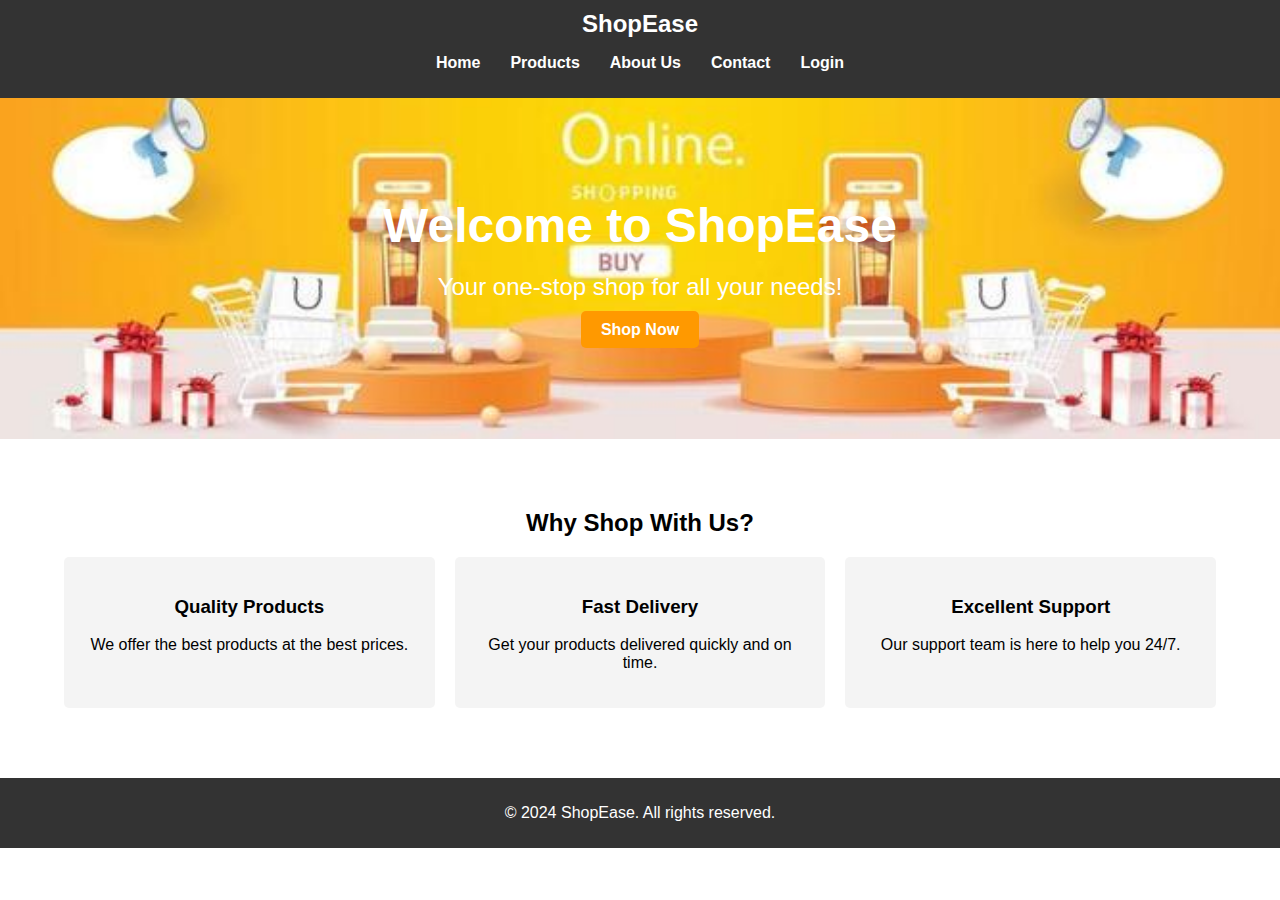
<file: index.html>
<!DOCTYPE html>
<html lang="en">
<head>
    <meta charset="UTF-8">
    <meta name="viewport" content="width=device-width, initial-scale=1.0">
    <title>My E-commerce Site</title>
    <link rel="stylesheet" href="styles.css">
</head>
<body>
    <header>
        <div class="container">
            <h1>ShopEase</h1>
            <nav>
                <ul>
                    <li><a href="#">Home</a></li>
                    <li><a href="#">Products</a></li>
                    <li><a href="#">About Us</a></li>
                    <li><a href="#">Contact</a></li>
                    <li><a href="login.html">Login</a></li>
                </ul>
            </nav>
        </div>
    </header>
    <main>
        <section class="hero">
            <div class="container">
                <h2>Welcome to ShopEase</h2>
                <p>Your one-stop shop for all your needs!</p>
                <a href="#" class="btn">Shop Now</a>
            </div>
        </section>
        <section class="features">
            <div class="container">
                <h2>Why Shop With Us?</h2>
                <div class="feature-grid">
                    <div class="feature">
                        <h3>Quality Products</h3>
                        <p>We offer the best products at the best prices.</p>
                    </div>
                    <div class="feature">
                        <h3>Fast Delivery</h3>
                        <p>Get your products delivered quickly and on time.</p>
                    </div>
                    <div class="feature">
                        <h3>Excellent Support</h3>
                        <p>Our support team is here to help you 24/7.</p>
                    </div>
                </div>
            </div>
        </section>
    </main>
    <footer>
        <div class="container">
            <p>&copy; 2024 ShopEase. All rights reserved.</p>
        </div>
    </footer>
</body>
</html>
</file>
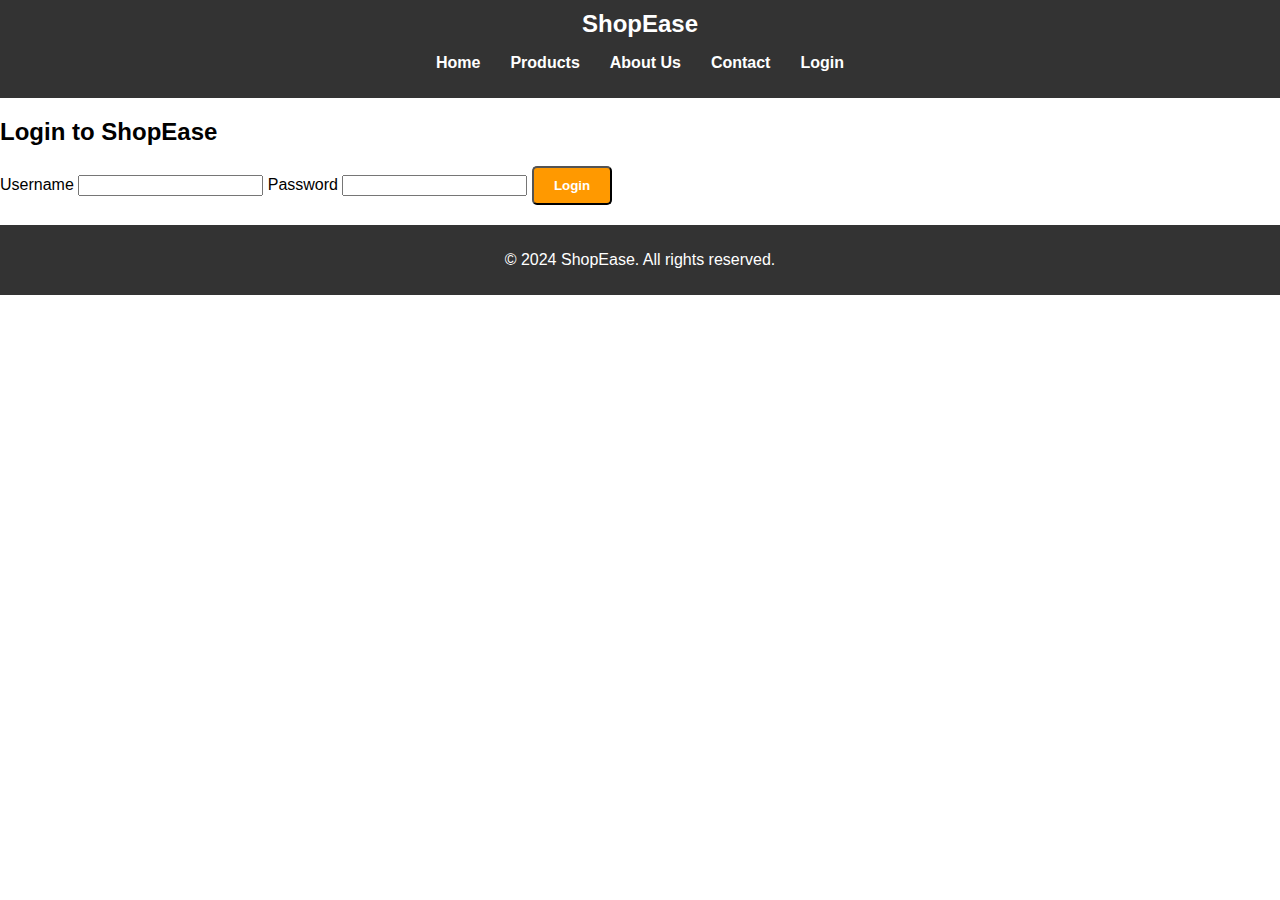
<file: login.html>
<!DOCTYPE html>
<html lang="en">
<head>
    <meta charset="UTF-8">
    <meta name="viewport" content="width=device-width, initial-scale=1.0">
    <title>Login - ShopEase</title>
    <link rel="stylesheet" href="styles.css">
</head>
<body>
    <header>
        <div class="container">
            <h1>ShopEase</h1>
            <nav>
                <ul>
                    <li><a href="index.html">Home</a></li>
                    <li><a href="#">Products</a></li>
                    <li><a href="#">About Us</a></li>
                    <li><a href="#">Contact</a></li>
                    <li><a href="login.html">Login</a></li>
                </ul>
            </nav>
        </div>
    </header>
    <main>
        <div class="login-container">
            <h2>Login to ShopEase</h2>
            <form action="#">
                <label for="username">Username</label>
                <input type="text" id="username" name="username" required>
                <label for="password">Password</label>
                <input type="password" id="password" name="password" required>
                <button type="submit" class="btn">Login</button>
            </form>
        </div>
    </main>
    <footer>
        <div class="container">
            <p>&copy; 2024 ShopEase. All rights reserved.</p>
        </div>
    </footer>
</body>
</html>
</file>
<file: styles.css>
body {
    font-family: Arial, sans-serif;
    margin: 0;
    padding: 0;
    box-sizing: border-box;
}

header {
    background-color: #333;
    color: #fff;
    padding: 10px 0;
}

.container {
    width: 90%;
    margin: 0 auto;
}

h1 {
    margin: 0;
    font-size: 24px;
    text-align: center;
}

nav ul {
    list-style: none;
    padding: 0;
    display: flex;
    justify-content: center;
}

nav ul li {
    margin: 0 15px;
}

nav ul li a {
    color: #fff;
    text-decoration: none;
    font-weight: bold;
}

.hero {
    background: url('image.jpg') no-repeat center center/cover;
    color: #fff;
    padding: 100px 0;
    text-align: center;
}

.hero h2 {
    font-size: 48px;
    margin: 0;
}

.hero p {
    font-size: 24px;
    margin: 20px 0;
}

.btn {
    background-color: #ff9900;
    color: #fff;
    padding: 10px 20px;
    text-decoration: none;
    font-weight: bold;
    border-radius: 5px;
}

.features {
    padding: 50px 0;
    text-align: center;
}

.feature-grid {
    display: flex;
    justify-content: center;
    gap: 20px;
}

.feature {
    background-color: #f4f4f4;
    padding: 20px;
    border-radius: 5px;
    width: 30%;
}

footer {
    background-color: #333;
    color: #fff;
    text-align: center;
    padding: 10px 0;
    margin-top: 20px;
}
</file>
